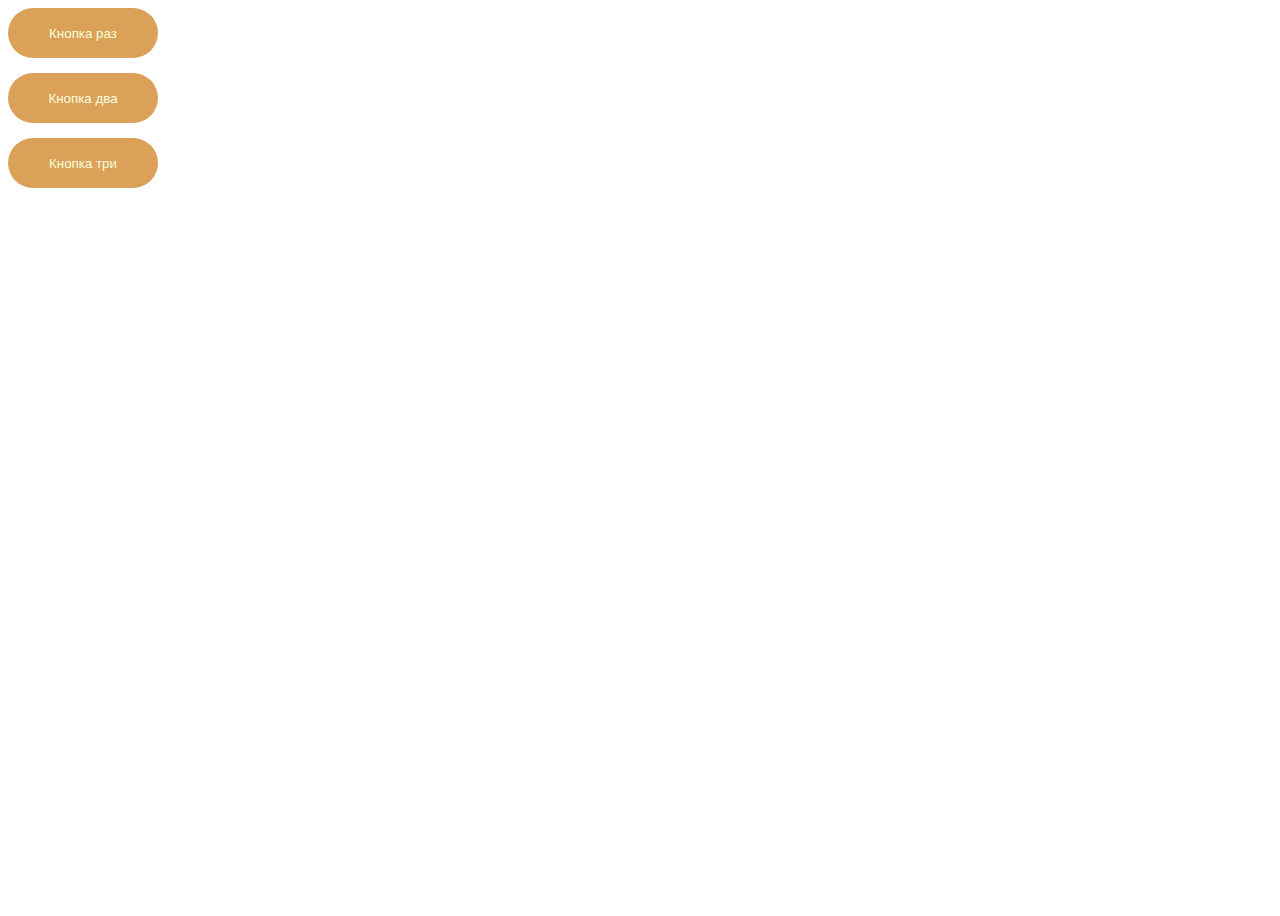
<file: labs/Lab_08_events_js/Solution1/index.html>
<!DOCTYPE html>
<html lang="ru">
<head>
  <meta charset="UTF-8">
  <meta http-equiv="X-UA-Compatible" content="IE=edge">
  <meta name="viewport" content="width=device-width, initial-scale=1.0">
  <title>Document</title>
  <link rel="stylesheet" href="style.css">
</head>
<body>
  <div class="container" id="contain">
    <button class="btn_one" id="first_btn">Кнопка раз</button>
    <button class="btn_two" id="second_btn">Кнопка два</button>
    <button class="btn_three" id="third_btn">Кнопка три</button>
  </div>

  <script src="./app.js"></script>
</body>
</html>
</file>
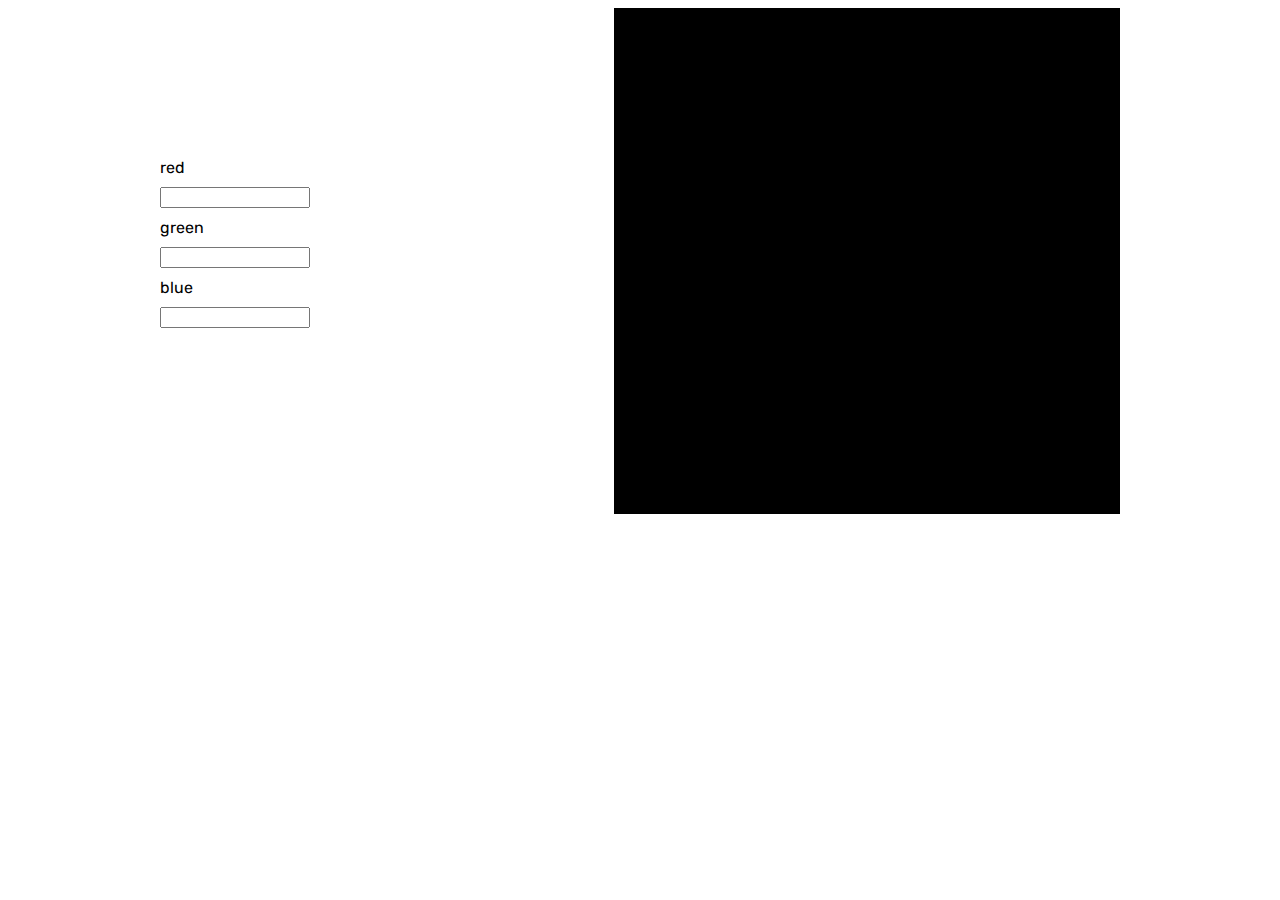
<file: labs/Lab_08_events_js/solution/task2/index.html>
<!DOCTYPE html>
<html lang="ru">
<head>
    <meta charset="UTF-8">
    <title>Лабораторная работа №8</title>
    <meta name="viewport" content="width=device-width, initial-scale=1">
    <link href="https://fonts.googleapis.com/css2?family=Rubik:wght@300&display=swap" rel="stylesheet">
</head>
<style>
    main{
        display: flex;
        justify-content: space-around;
    }
    .input{
        font-family: 'Rubik', sans-serif;
        display: grid;
        grid-gap: 10px;

    }
    .inBlock{
        margin-top: 150px;
        width: 150px;
    }
    .square{
        padding:20%;
    }
</style>
<body id="body">
    <main>
        <div class="inBlock">
            <div class="input">
                <label>red</label>
                <input type="number" id="redIn" min="0" max="255">

                <label>green</label>
                <input type="number" id="greenIn" min="0" max="255">

                <label>blue</label>
                <input type="number" id="blueIn" min="0" max="255">
            </div>
        </div>
        <div id="square" class="square" style="background-color: black;"></div>
    </main>
    <script src="app.js"></script>
</body>
</html>
</file>
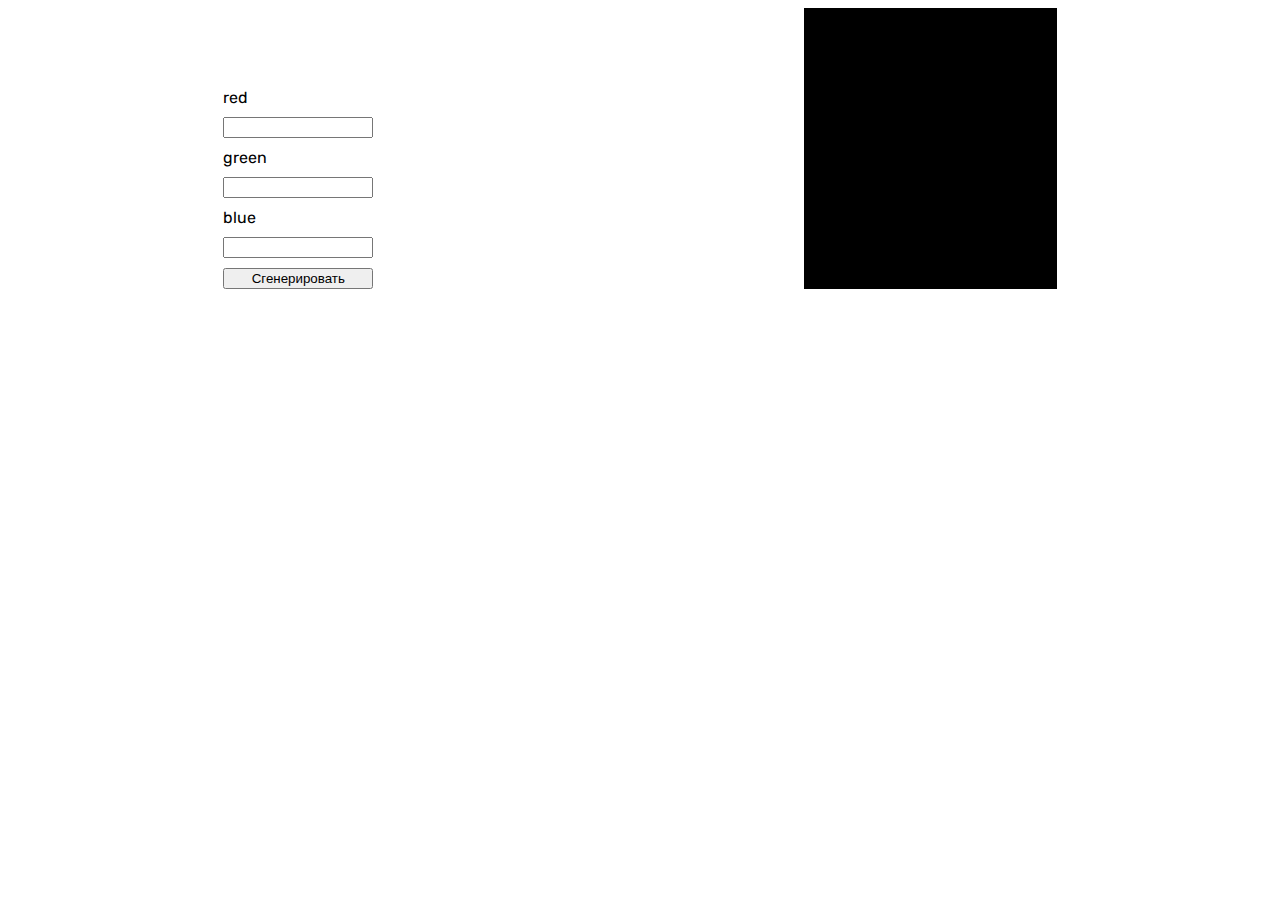
<file: labs/Lab_08_events_js/solution/task3/index.html>
<!DOCTYPE html>
<html lang="ru">
<head>
    <meta charset="UTF-8">
    <title>Лабораторная работа №8</title>
    <meta name="viewport" content="width=device-width, initial-scale=1">
    <link href="https://fonts.googleapis.com/css2?family=Rubik:wght@300&display=swap" rel="stylesheet">
</head>
<style>
    main{
        display: flex;
        justify-content: space-around;
    }
    .input{
        font-family: 'Rubik', sans-serif;
        display: grid;
        grid-gap: 10px;

    }
    .inBlock{
        margin-top: 80px;
        width: 150px;
    }
    .square{
        padding:10%;
    }
    .blocks-container {
        display: grid;
        grid-template-columns: repeat(auto-fill, minmax(100px, 1fr));
        gap: 10px;
        min-height: 300px;
        justify-content: space-around;
        align-content: center;
    }
    .color-block {
        width: 100px;
        height: 100px;
        margin: 10px;
    }
</style>
<body id="body">
    <main>
        <div class="inBlock">
            <div class="input">
                <label>red</label>
                <input type="number" id="redIn" min="0" max="255">

                <label>green</label>
                <input type="number" id="greenIn" min="0" max="255">

                <label>blue</label>
                <input type="number" id="blueIn" min="0" max="255">
                <button id="generateButton" onclick="generateColorBlock()">Сгенерировать</button>
            </div>

        </div>
        <div id="square" class="square" style="background-color: black;"></div>
    </main>
    <div class="blocks-container" id="blocksContainer"></div>
    <script src="app.js"></script>
</body>
</html>
</file>
<file: labs/Lab_08_events_js/Solution1/style.css>
.container {
  width: 1920px;
  height: 100vh;
}

button {
  display: flex;
  justify-content: center;
  align-items: center;
  width: 150px;
  height: 50px;
  margin-bottom: 15px;
  border-radius: 25px;
  border: none;
  background-color: #DBA159;
  cursor: pointer;
  color: #F7FFDD;
}
</file>
